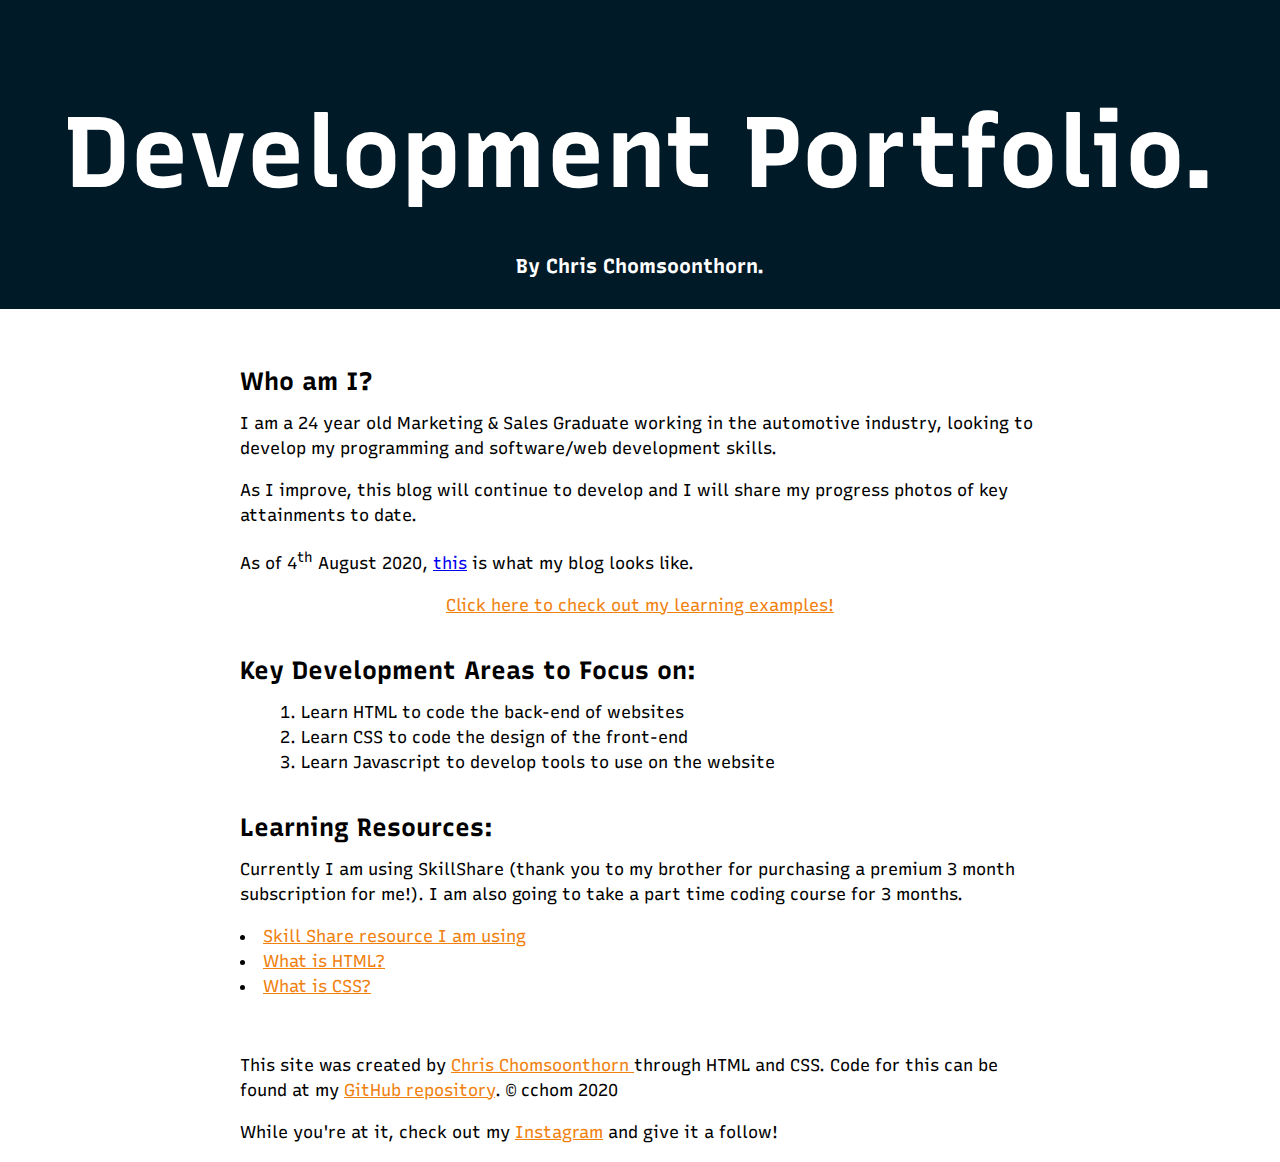
<file: index.html>
<!DOCTYPE html>
<html>
<head>
	<title>Chris Chomsoonthorn - Programming Development</title>
	<link rel="icon" href=img/chris2.jpg>
	<link href="https://fonts.googleapis.com/css2?family=Recursive&display=swap" rel="stylesheet">
	<link rel="stylesheet" type="text/css" href="css/chris1.css">
</head>
<body>
	<!--header element -->
	<header>
		<h1>Development Portfolio.</h1>
		<h2>By Chris Chomsoonthorn.	</h2>
	</header>

	<!-- main element -->
	<main>
		<h2>Who am I?</h2>
		<p>I am a 24 year old Marketing & Sales Graduate working in the automotive industry, looking to develop my programming and software/web development skills. </p>
		<p>As I improve, this blog will continue to develop and I will share my progress photos of key attainments to date.</p>
		<!-- href="https://ibb.co/L5MBYrQ" one of the biggest issues I had was GitHub not recognising the image below - this is because it is CASE SENSITIVE and the .png extension was in lowercase, NOT upper case so it wasn't being picked up!-->
		<p> As of 4<sup>th</sup> August 2020, <a href="./img/portfolio04082020.PNG" target="_blank">this</a> is what my blog looks like.</p>

		<p class="experimentlearningpage"><a class="main" href="./workings.html" >Click here to check out my learning examples!</a></p>
		<h2>Key Development Areas to Focus on:</h2>
		<ol>
			<li>Learn HTML to code the back-end of websites</li>
			<li>Learn CSS to code the design of the front-end</li>
			<li>Learn Javascript to develop tools to use on the website</li>
		</ol>
		<h2>Learning Resources:</h2>
		<p>Currently I am using SkillShare (thank you to my brother for purchasing a premium 3 month subscription for me!). I am also going to take a part time coding course for 3 months.</p>
		<ul>
			<li><a class="main" href="https://www.skillshare.com/classes/Hand-Code-Your-First-Website-HTML-CSS-Basics/1575146775/classroom/discussions" target="_blank">Skill Share resource I am using</a></li>
			<li><a class="main" href="https://www.w3schools.com/whatis/whatis_html.asp" target="_blank">What is HTML?</a></li>
			<li><a class="main" href="https://www.w3schools.com/css/css_intro.asp" target="_blank">What is CSS?</a></li>
		</ul>
	</main>

	<!-- Footer element -->
	<footer>
		<p>This site was created by <a class="main" href="https://www.linkedin.com/in/chris-chomsoonthorn-445383b3" target="_blank">Chris Chomsoonthorn </a> through HTML and CSS. Code for this can be found at my <a class="main" href="https://github.com/chrischomsoonthorn/cchom" target="_blank"> GitHub repository</a>. &copy; cchom 2020</p>
		<p>While you're at it, check out my <a class="main" href="https://www.instagram.com/chrislearnscode/?hl=en" target="_blank">Instagram</a> and give it a follow!</p>
	</footer>

</body>
</html>
</file>
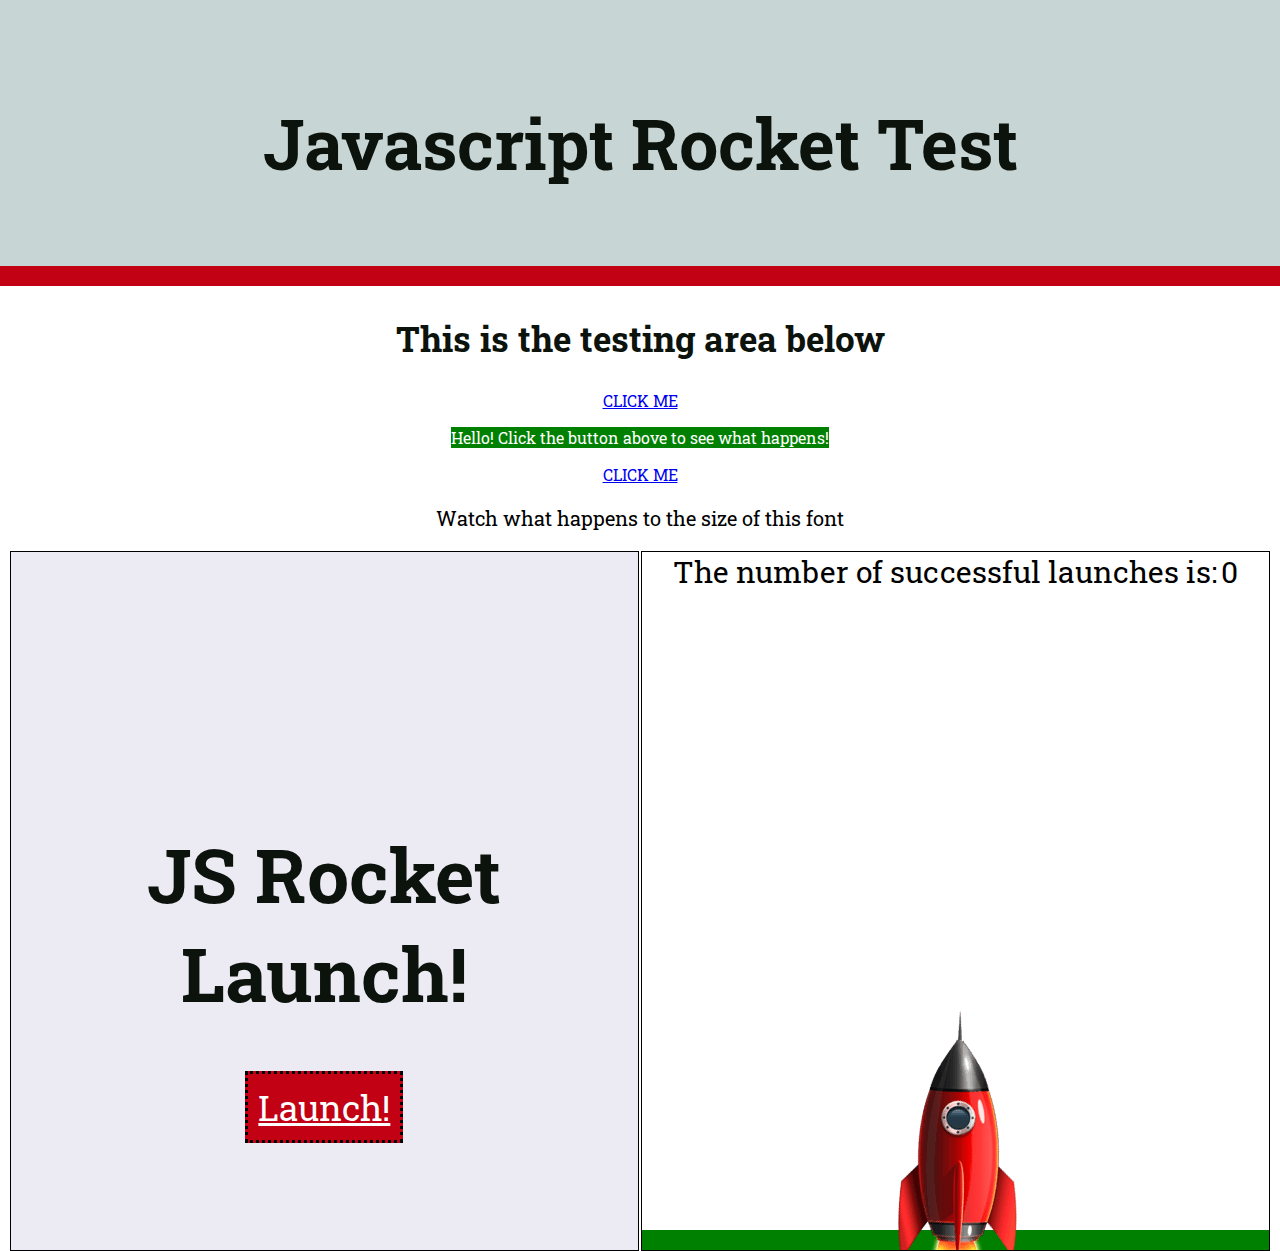
<file: rockettest.html>
<!-- Variable is something that refers to something else -->
<!-- Can store arrays in variables, all within square brackets separated by commas -->
<!-- Boolean can be stored in variables as well - true/false 0/1 -->
<!-- Can store OBJECTS in variables but can combine all of these things, separated by a {} -->

<!-- Functions can perform tasks - the METHOD is inside the {} brackets, and functions can be stored inside variables -->

<!-- Difference between RETURN and CONSOLE.LOG is that one actually stores and returns the output, whilst the other displays the output and nothing more -->

<!-- We can input parameters into functions within the regular () brackets to use later in the return function (similar to Python) -->

<!-- If statements are begin with if(true/false) followed by {} for the true clause. Then the ELSE clause comes right after the first {} brackets with its own set of {}. Can also use ELSE IF functions. Syntax for AND is && and syntax for OR is || -->

<!-- 'This' always refers to the original variable -->

<!-- Double = sign forces a boolean comparison -->

<!DOCTYPE html>
<html>
<head>
	<title>JS Rocket</title>
	<!-- Below is our Javascript source -->
	<script type="text/javascript" src="js/script.js"></script>
	<!-- Below is the CSS source -->
	<link rel="stylesheet" type="text/css" href="css/rockettest.css">
	<!-- Below is our Google font -->
	<link href="https://fonts.googleapis.com/css2?family=Roboto+Slab&display=swap" rel="stylesheet">
</head>
<body class="bodystate1">

	<!-- This is the header to the website -->
	<header>
		<h1>Javascript Rocket Test</h1>
	</header>

	<!-- This begins the main section of the website -->
	<main>
		<h2>This is the testing area below</h2>
		<a href="#!" onclick="doCoolStuff();">CLICK ME</a>

		<div>
			<p class="cool" id="para1">Hello! Click the button above to see what happens!</p>
		</div>

		<div>
			<a href="#!" onclick="changeFontSize1();">CLICK ME</a>
			<p class="font1" id="sizechange1">Watch what happens to the size of this font</p>
		</div>

		<!-- All content on the left of the screen for rocket launch sequence -->
		<div class="left1">
			<!-- State 1 is before launching the rocket. -->
			<div class="state1">
				<h2>JS Rocket Launch!</h2>
				<a href="#!" class="launch1" onclick="changeState(2);">Launch!</a>
			</div>

			<!-- State 2 is after pressing launch but before the rocket lifts off. -->
			<div class="state2">
				<h2 id="countdown1">10</h2>
				<a href="#!" class="launch1" onclick="changeState(1);">Abort!</a>
			</div>

			<!-- State 3 is during lift off -->
			<div class="state3">
				<h2>Lift Off!!!</h2>
			</div>

			<!-- State 4 is after successful take off -->
			<div class="state4">
				<h2>Well Done!</h2>
				<a href="#!" class="launch1" onclick="changeState(1);">Do it Again!</a>
			</div>

			<!-- State 5 is if there is an error -->
			<div class="state5">
				<h2>Oh No!!! The rocket exploded and everyone inside has died!</h2>
				<a href="#!" class="launch1" onclick="changeState(1);">Try Again!</a>
			</div>



		</div>

		<!-- All content on the right of the screen for rocket launch sequence -->
		<div class="right1">
			<div class="ground1"></div>
			<div class="rocket1"></div>
			<div class="successfullaunches">
				<p class="successfullaunchcount1"> The number of successful launches is:   </p>
				<p class="successfullaunchcount2" id="slc2">0</p>
			</div>

		</div>

	</main>
		
	<!-- This is the footer to the website -->
	<footer>
		
	</footer>

</body>
</html>
</file>
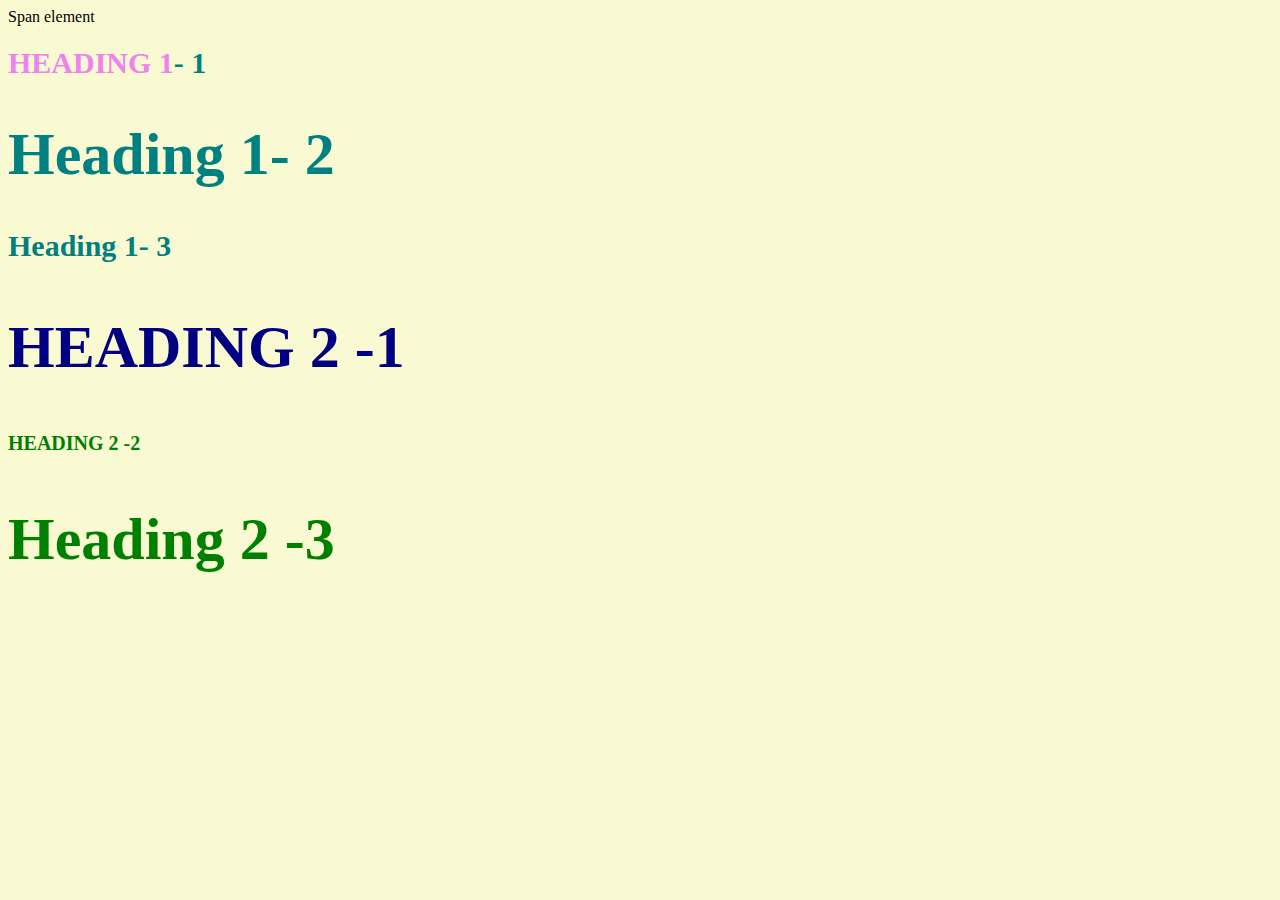
<file: style-test.html>
<!DOCTYPE html>
<html>
<head>
	<title>Style test</title>
	<link rel="stylesheet" type="text/css" href="css/test.css">
</head>
<body>
	<span>Span element</span>
	<h1 class="uppercase"><span>Heading 1</span>- 1</h1>
	<h1 class="big">Heading 1- 2</h1>
	<h1>Heading 1- 3</h1>
	<h2 class="big uppercase">Heading 2 -1</h2>	
	<h2 class="uppercase">Heading 2 -2</h2>
	<h2 class="big">Heading 2 -3</h2>

</body>
</html>
</file>
<file: css/chris1.css>
body{
	/*margin reduced to zero*/
	margin: 0;
	/*background colour changed to white*/
	background-color: white;
	font-family: 'Recursive', sans-serif;
	font-size: 17px;
	/*line height is like line spacing in word*/
	line-height: 25px;
}

header{
	/*set background colour of the top header area to black*/
	background-color: #011A27;
	/*set the text and image align to be the centre of the page*/
	text-align: center;
	padding-top: 50px;
	padding-bottom: 20px;
	color: white;
	width: 100%;
}

/*this looks at specifically header and h1 - so setting the colour of the text to white*/
header h1{
	color: white;
	font-size: 100px;
	line-height: 70px;
}

.pagetop{
	position: fixed;
	right:0px;
	bottom:0px;
}

header h2{
	color: white;
	font-size: 20px;
}

header img{
	border-radius: 400px;
	width: 400px;
	border: 5px solid white;
	box-sizing: border-box;
}


h2{
	font-size: 25px;
	margin: 40px 0 10px;
}

main{
	margin: 0px auto;
	padding: 20px;
	/*setting a max width means that people with wide screens don't have to scroll across*/
	max-width: 800px;
	/*setting padding allows for space so that it doesn't look cramped*/
}

footer{
	margin: 0 auto;
	line-height: 25px;
	max-width: 800px;
}

.experimentlearningpage{
	text-align: center;
	font-size: 17px;
}

ul{
	list-style-position: inside;
	padding-left: 0;
}

li{
	list-style-position: inside;
	padding-left: 0;
}

a.main{
	color: #F0810F;
}

/*below is an example of a pseudo-class which changes properties based on what you do*/
a.main:hover{
	color: #E6DF44;
}

input{
	font-size: 20px;
	box-sizing: border-box;
	width: 100%;
}

.standardimage{
	margin-left: auto;
	margin-right: auto;
	display: block;
	border: black 5px;
	padding: 10px;
}

/*Borders for the all of the examples - there is a simple border at the bottom of the each div*/


/*borderbox0 is the first box that means that the margin from the top is a little less than the others so that the page looks good. Aside from that all the border boxes are identical. Positioning is relative so that the borderbox:after attribute can be absolute*/
.borderbox0{
	margin: 20px 0 0 0;
	position: relative;
}

.borderbox1{
	margin: 100px 0 0 0;
	position: relative;
}

/*content is blank because it is simply a workaround to get a border - currently 60px below the bottom of the main border box, with a height of 3px and background colour of black to give the impression of a border just on one end*/
.borderbox1:after, .borderbox0:after{
	content:"";
	position: absolute;
	background-color: black;
	margin: 30px 0 0 0 ;
	left:0;
	right:0;
	bottom: -60px;
	height: 3px
}



.exampletitle{
	text-align: center;
	line-height: 35px;
	color: black;
}


.exampledesc{
	text-align: center;
	line-height: 25px;
	font-size: 17px;
	color: black;
	margin: 20px 0 10px;
}

.examplecaption{
	text-align: center;
	line-height: 18px;
	font-size: 15px;
	color: black;
	margin: 20px 0 10px;
}

/*example of how naming classes can allow me to apply different CSS styles to similar elements*/
.test1{
	font-size: 35px;
	color: #063852;
	display: inline;
}

.test2{
	color: #F0810F;
	font-size: 30px;
	display: inline;
}

.test3{
	background-color: #011A27;
	color:#E6DF44;
	font-size: 23px;
}

.examplebox{
	background-color: lightgrey;
	border: solid 2px;
	padding: 20px;
	overflow: auto;
}

a.gohome{
	color: lightgrey;
}

a.gohome:hover{
	color: green;
	background-color: white;
}

.image1{
	width: 100px;
	float: right;
	clear: right;
	margin: 0 20px;
}

.image2{
	width: 100px;
	float: left;
	clear: left;
	margin: 0 20px;
}

.image3{
	width: 100px;
	float: left;
	clear: left;
	margin: 0 20px;
}

.image4{
	width: 100px;
	float: left;
	clear: left;
	margin: 0 20px;
}

.image5{
	width: 100px;
}

.row{
	background-color: #011A27;
}

/*Because the divs contained in this row div are floating, there needs to be a clear fix applied to this*/
.row:after{
	clear:both;
	display: table;
	content: "";
}

.col{
	color: white;
	margin: 10px;
	float: left;
	padding:10px;
	background-color: #F0810F;
	border: dotted black 5px;
	box-sizing: border-box;

}

.col2{
	color: white;
	margin: 10px;
	float: left;
	padding:10px;
	background-color: green;
	border: dotted black 5px;
	box-sizing: border-box;
	transform: translateX(50px);

}

.col3{
	color: white;
	margin: 10px;
	float: left;
	padding:10px;
	background-color: blue;
	border: dotted black 5px;
	box-sizing: border-box;
	transform: translateY(50px);

}

.col4{
	color: white;
	margin: 10px;
	float: left;
	padding:10px;
	background-color: blue;
	border: dotted black 5px;
	box-sizing: border-box;
	transform: translateY(1000px);

}


/*Learning 6*/
/*To be honest... this shouldn't be called static1 - it is a misnamed class because I changed it's position to relative. However let's just keep it that way for my own learning!*/
.static1{
	color: #0C0A3E;
	font-size: 25px;
	background-color: white;
	padding:20px;
	position: relative;
}

.static2{
	color: #7B1E7A;
	font-size: 20px;
	background-color: #F3C677;
	margin: 20px;
}

.relative1{
	color: #7B1E7A;
	font-size: 20px;
	background-color: #F3C677;
	margin: 20px;
	position: relative;
	left: 10px;
}

.relative2{
	color: #7B1E7A;
	font-size: 20px;
	background-color: #F3C677;
	margin: 20px;
	position: relative;
	left: 20px;
}

.relative3{
	color: #7B1E7A;
	font-size: 20px;
	background-color: #F3C677;
	margin: 20px;
	position: relative;
	left: 200px;
}

.absolute1{
	color: #7B1E7A;
	font-size: 20px;
	background-color: #F3C677;
	position: absolute;
	top:0px;
	left:0px;
}

.absolute2{
	color: #7B1E7A;
	font-size: 20px;
	background-color: #F3C677;
	position: absolute;
	top:0px;
	right:0px;
}

.absolute3{
	color: #7B1E7A;
	font-size: 20px;
	background-color: #F3C677;
	position: absolute;
	bottom:0px;
	left:0px;
}

.absolute4{
	color: #7B1E7A;
	font-size: 20px;
	background-color: #F3C677;
	position: absolute;
	bottom:0px;
	right:0px;
}


/*Learning 7*/

.absolute5, .absolute6, .absolute7, .absolute8{
	color: black;
	font-size: 20px;
	position: absolute;
}

.absolute5{
	top: 60px;
	background-color: #FF3E41;
}

.absolute6{
	top: 90px;
	background-color: #883955;
	color: white;
}

.absolute7{
	top: 120px;
	background-color: #4C3549;
	color: white;	
}

.absolute8{
	top: 150px;
	background-color: #FF4D80;	
}

.relative4{
	color: #0C0A3E;
	font-size: 25px;
	background-color: white;
	padding:20px;
	position: relative;
	height: 170px;
}

.absolute9, .absolute10, .absolute11, .absolute12{
	color: black;
	font-size: 20px;
	position: absolute;
}

.absolute9{
	top: 100px;
	background-color: #FF3E41;
}

.absolute10{
	top: 103px;
	background-color: #883955;
	color: white;
}

.absolute11{
	top: 106px;
	background-color: #4C3549;
	color: white;	
}

.absolute12{
	top: 109px;
	background-color: #FF4D80;	
}

.absolute13, .absolute14, .absolute15, .absolute16{
	color: black;
	font-size: 20px;
	position: absolute;
}

.absolute13{
	top: 100px;
	background-color: #FF3E41;#
	z-index: 1;
}

.absolute14{
	top: 103px;
	background-color: #883955;
	color: white;
	z-index: 4;
}

.absolute15{
	top: 106px;
	background-color: #4C3549;
	color: white;
	z-index: 3;	
}

.absolute16{
	top: 109px;
	background-color: #FF4D80;
	z-index: 2;	
}

.sticky1{
	position: sticky;
	top:0;
	right:0;
	background-color: red;
}

.sticky2{
	position: sticky;
	top:0;
	right:0;
	background-color: green;
}

.fixed1{
	position: fixed;
	top:50px;
	right: 50px;
}
</file>
<file: css/rockettest.css>
/*Colour scheme:
	Black: #0C120C;
	Red: #C20114;
	Grey: #6D7275;
	Bluegrey: #C7D6D5;
	Magnolia (grey): #ECEBF3;
*/

body{
	margin: 0;
	font-family: 'Roboto Slab', serif;
	text-align: center;
}

header{
	background-color: #C7D6D5;
	text-align: center;
	padding: 50px 50px 50px;
	position: relative;
}

/*This creates a border type effect at the bottom of the header*/
header:after{
	content:"";
	position: absolute;
	background-color: #C20114; 
	left: 0;
	right: 0;
	bottom: 0px;
	height: 20px;
}

h1{
	color: #0C120C;
	font-size: 70px;
	font-family: 'Roboto Slab', serif;
}

main{
	margin: 10px;
}

h2{
	color: #0C120C;
	font-size: 35px;
	font-family: 'Roboto Slab', serif;
}

.left1 h2{
	font-size: 75px;
}

.cool{
	
	/*By default By default p tags are block elements, which means they take 100% of the parent width.

	You can change their display property with:

	#container p {
	   display:inline-block;
	}
	But it puts the elements side by side.

	To keep each element on its own line you can use:

	#container p {
	   clear:both;
	   float:left;
	}*/
	

	display: inline-block;
	box-sizing: border-box;
	background-color: green;
	color: white;
	transition: background-color 1s;
}

/*I was a little confused by this at first but cool.red gives me the ability to keep the attributes of 'cool' whilst also applying a new attribute which is 'red'. When referencing cool.red I should just not put the full stop.*/

.cool.red{
	background-color: red;
}

.font1{
	font-size: 20px;
	transition: font-size 1s
}

.font1.large{
	font-size: 50px;
	transition: font-size 1s
}

.left1{
	position: relative;
	background-color: #ECEBF3;
	width: 49.9%;
	height: 700px;
	left: 0;
	border: solid black 1px;
	float: left;
	margin:0;
	box-sizing: border-box;
}

.right1{
	position: relative;
	background-image: url("https://img1.goodfon.com/wallpaper/nbig/a/78/field-field-of-gold-tree.jpg");
	width: 49.9%;
	height: 700px;
	right: 0;
	border: solid black 1px;
	float: right;
	margin:0;
	box-sizing: border-box;
	overflow: hidden;
}

.launch1{
	font-size: 35px;
	color: white;
	background-color: #C20114;
	border: dotted black 3px;
	padding: 10px;
}

.ground1{
	background-color: green;
	position: absolute;
	bottom: 0px;
	left: 0px;
	width: 100%;
	height: 20px;
}

.rocket1{
	position: absolute;
	left: 50%;
	bottom: -160px;
	width: 378px;
	height: 400px;
	margin-left: -189px;
	background-color: transparent;
	background: url('../img/state1.png') no-repeat;
	transition: bottom 10000ms;
}

body.bodystate1 .rocket1{
	transition: none;
}

body.bodystate3 .rocket1, body.bodystate4 .rocket1{
	bottom: 2000px;
}

body.bodystate5 .left1 h2{
	font-size: 30px;
}

body.bodystate5 .rocket1{
	background-image: url('../img/explosion.gif');
	width: 400px;
	height: 400px;
	background-size: 400px;
    bottom: -1000px;
}

.state1, .state2, .state3, .state4, .state5{
	display: none;
	text-align: center;
	position: relative;
	top: 30%;
	margin: 0;
}

/*The way the below works is that when the parent box, in this case the body, is in any of the states below, then the corresponding state next to it will activate. So for instance, when the body is in bodystate1, state1 will be displayed as a block.=, and so on.*/
body.bodystate1 .state1{display: block;}
body.bodystate2 .state2{display: block;}
body.bodystate3 .state3{display: block;}
body.bodystate4 .state4{display: block;}
body.bodystate5 .state5{display: block;}


a.launch1{

}

.successfullaunches{
	position: relative;
	margin-left: auto;
	margin-right: auto;
	text-align: right;
	background-color: white;
	width: max-content;
}

.successfullaunchcount1, .successfullaunchcount2{
	display: inline-block;
	margin: 0px;
	padding: 0;
	font-size: 30px;
}
</file>
<file: css/test.css>
body{
	background-color: lightgoldenrodyellow;
}

h1{
	font-size: 30px; 
	color: teal;
}

h2{
	color: red;
	font-size: 20px;
}

h2{
	color: green;
}

.big{
	font-size: 60px;
}

.uppercase{
	text-transform: uppercase;
}

.big.uppercase{
	color: navy;
}

h1 span{
	color: violet;
}
</file>
